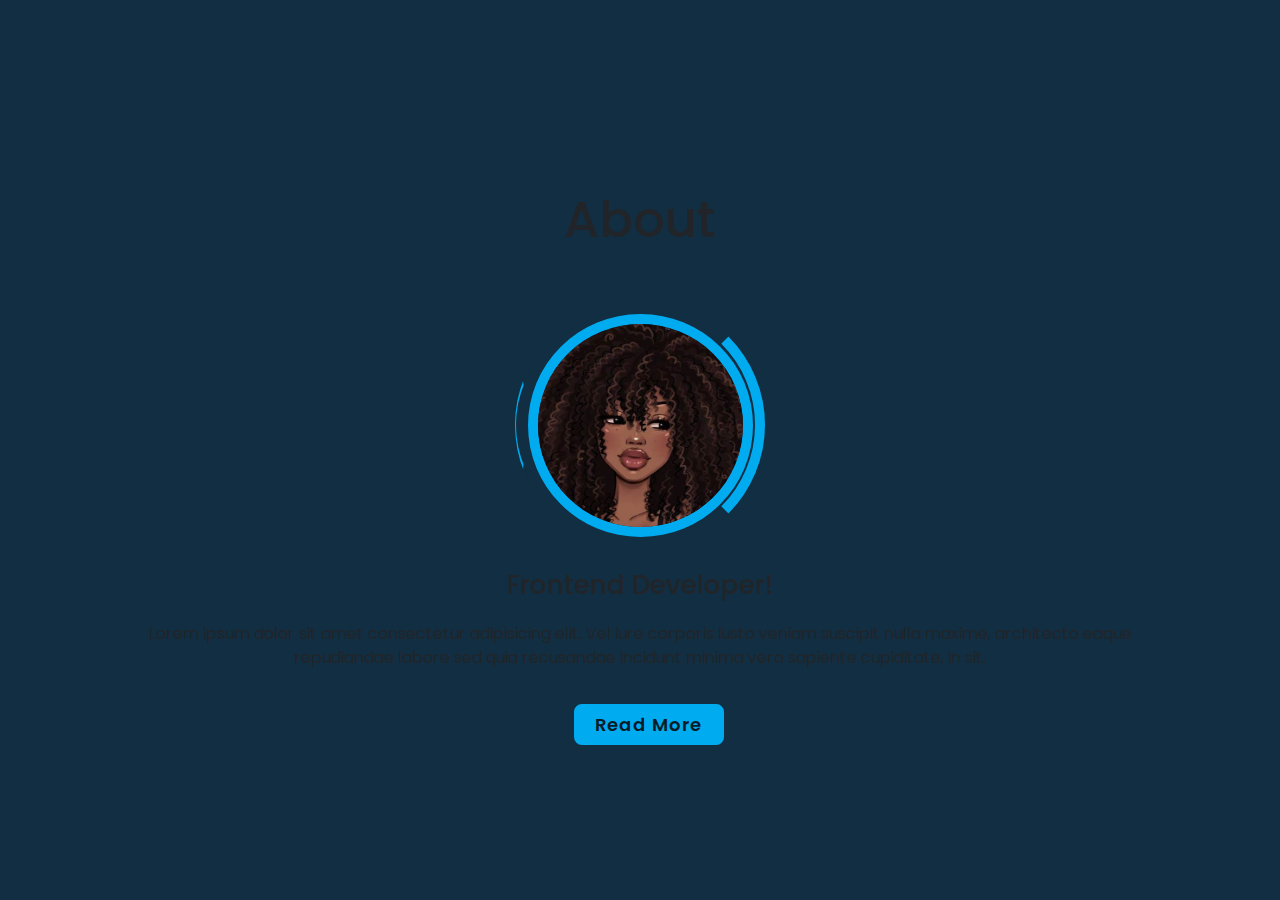
<file: about.html>
<!DOCTYPE html>
<html lang="en">
  <head>
    <meta charset="UTF-8" />
    <meta name="viewport" content="width=device-width, initial-scale=1.0" />
    <title>About Me</title>
    <link rel="stylesheet" href="src/style.css" />
    <link
      href="https://cdn.jsdelivr.net/npm/bootstrap@5.3.3/dist/css/bootstrap.min.css"
      rel="stylesheet"
      integrity="sha384-QWTKZyjpPEjISv5WaRU9OFeRpok6YctnYmDr5pNlyT2bRjXh0JMhjY6hW+ALEwIH"
      crossorigin="anonymous"
    />
    <link rel="preconnect" href="https://fonts.googleapis.com" />
    <link rel="preconnect" href="https://fonts.gstatic.com" crossorigin />
    <link
      href="https://fonts.googleapis.com/css2?family=Poppins:ital,wght@0,100;0,200;0,300;0,400;0,500;0,600;0,700;0,800;0,900;1,100;1,200;1,300;1,400;1,500;1,600;1,700;1,800;1,900&display=swap"
      rel="stylesheet"
    />
  </head>
  <body>
    <section class="about" id="about">
      <h2 class="heading">About</h2>
      <div class="about-img">
        <img src="src/cuteness.jpeg" class="img-fluid" alt="" />
        <span class="circle-spin"></span>
      </div>
      <div class="about-content">
        <h3>Frontend Developer!</h3>
        <p>
          Lorem ipsum dolor sit amet consectetur adipisicing elit. Vel iure
          corporis iusto veniam suscipit nulla maxime, architecto eaque
          repudiandae labore sed quia recusandae incidunt minima vero sapiente
          cupiditate, in sit.
        </p>

        <div class="btn-box btn">
          <a href="#" class="btn">Read More</a>
        </div>
      </div>
    </section>
  </body>
</html>
</file>
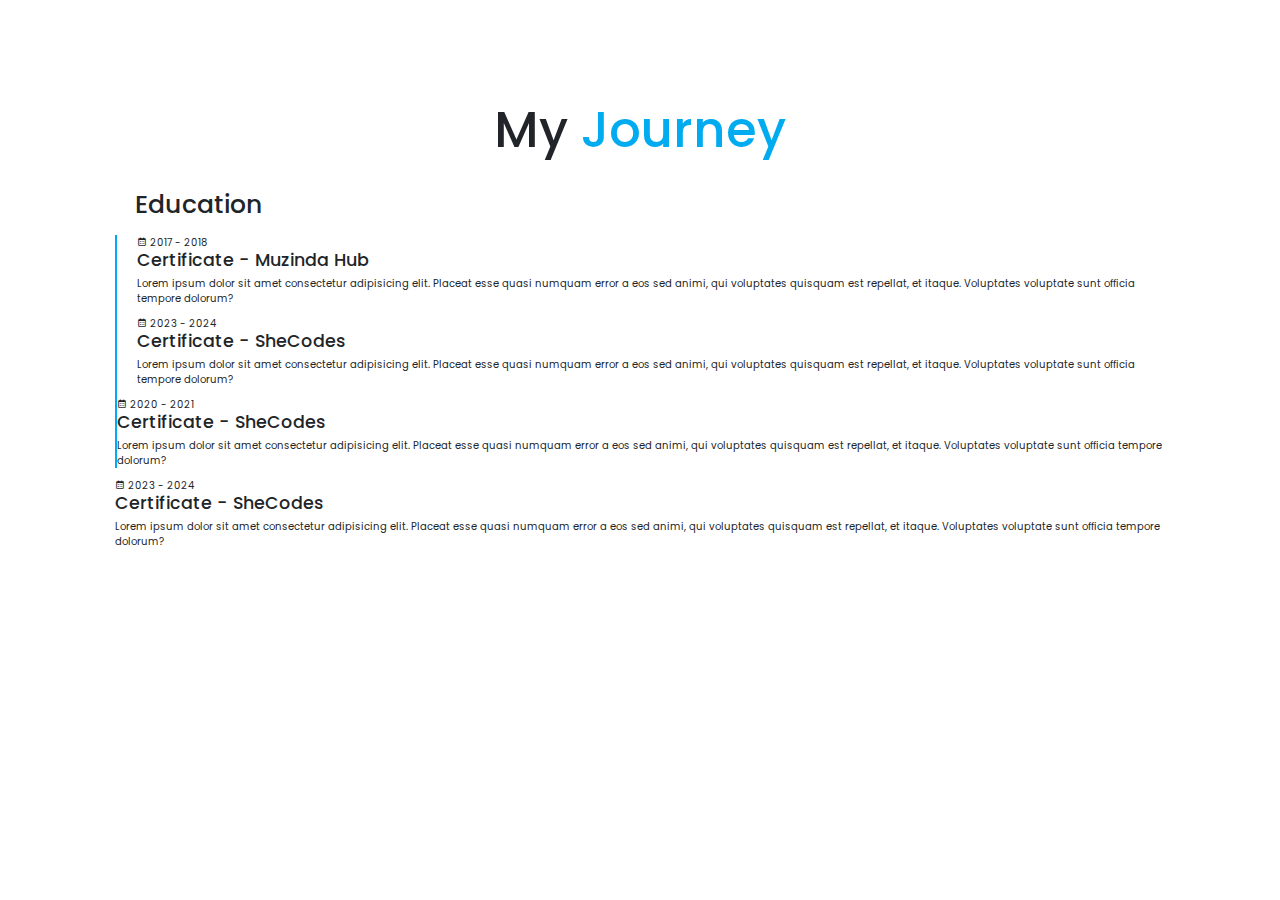
<file: Education.html>
<!DOCTYPE html>
<html lang="en">
  <head>
    <meta charset="UTF-8" />
    <meta name="viewport" content="width=device-width, initial-scale=1.0" />
    <title>Education</title>
    <link rel="stylesheet" href="src/style.css" />
    <link rel="preconnect" href="https://fonts.googleapis.com" />
    <link rel="preconnect" href="https://fonts.gstatic.com" crossorigin />
    <link
      href="https://fonts.googleapis.com/css2?family=Poppins:ital,wght@0,100;0,200;0,300;0,400;0,500;0,600;0,700;0,800;0,900;1,100;1,200;1,300;1,400;1,500;1,600;1,700;1,800;1,900&display=swap"
      rel="stylesheet"
    />
    <link
      href="https://cdn.jsdelivr.net/npm/bootstrap@5.3.3/dist/css/bootstrap.min.css"
      rel="stylesheet"
      integrity="sha384-QWTKZyjpPEjISv5WaRU9OFeRpok6YctnYmDr5pNlyT2bRjXh0JMhjY6hW+ALEwIH"
      crossorigin="anonymous"
    />
    <link
      href="https://unpkg.com/boxicons@2.1.4/css/boxicons.min.css"
      rel="stylesheet"
    />
  </head>
  <body>
    <section class="education" id="education">
      <h2 class="heading">My <span>Journey</span></h2>
      <div class="education-row">
        <div class="education-column">
          <h3 class="title">Education</h3>

          <div class="education-box">
           
             <div class="education-content">
              <div class="content">
                <div class="year">
                  <i class="bx bx-calendar"></i> 2017 - 2018
                </div>
                <h3>Certificate - Muzinda Hub</h3>
                <p>
                  Lorem ipsum dolor sit amet consectetur adipisicing elit.
                  Placeat esse quasi numquam error a eos sed animi, qui
                  voluptates quisquam est repellat, et itaque. Voluptates
                  voluptate sunt officia tempore dolorum?
                </p>

              </div>
            </div>
             
             <div class="education-content">
              <div class="content">
                <div class="year">
                  <i class="bx bx-calendar"></i> 2023 - 2024
                </div>
                <h3>Certificate - SheCodes</h3>
                <p>
                  Lorem ipsum dolor sit amet consectetur adipisicing elit.
                  Placeat esse quasi numquam error a eos sed animi, qui
                  voluptates quisquam est repellat, et itaque. Voluptates
                  voluptate sunt officia tempore dolorum?
                </p>

              </div>
            </div>
               <div class="content">
                <div class="year">
                  <i class="bx bx-calendar"></i> 2020 - 2021
                </div>
                <h3>Certificate - SheCodes</h3>
                <p>
                  Lorem ipsum dolor sit amet consectetur adipisicing elit.
                  Placeat esse quasi numquam error a eos sed animi, qui
                  voluptates quisquam est repellat, et itaque. Voluptates
                  voluptate sunt officia tempore dolorum?
                </p>

              </div>
            </div>
             <div class="content">
                <div class="year">
                  <i class="bx bx-calendar"></i> 2023 - 2024
                </div>
                <h3>Certificate - SheCodes</h3>
                <p>
                  Lorem ipsum dolor sit amet consectetur adipisicing elit.
                  Placeat esse quasi numquam error a eos sed animi, qui
                  voluptates quisquam est repellat, et itaque. Voluptates
                  voluptate sunt officia tempore dolorum?
                </p>

              </div>
            </div>
          </div>
        </div>
      </div>
    </section>
  </body>
</html>
</file>
<file: src/style.css>
* {
  margin: 0;
  padding: 0;
  box-sizing: border-box;
  text-decoration: none;
  border: none;
  outline: none;
  scroll-behavior: smooth;
  font-family: "Poppins", sans-serif;
}
:root {
  --bg-color: #081b29;
  --second-bg-color: #112e42;
  --text-color: #ededed;
  --main-color: #00abf0;
}
html {
  font-size: 62.5%;
  overflow-x: hidden;
}
body {
  background: var(--bg-color);
  color: var(--text-color);
}
.header {
  position: fixed;
  top: 0;
  left: 0;
  width: 100%;
  padding: 2rem 9%;
  background: transparent;
  display: flex;
  justify-content: space-between;
  align-items: center;
  z-index: 100;
}
.logo {
  font-size: 2.5rem;
  color: var(--text-color);
  font-weight: 600;
  text-decoration: none;
}
.navbar a {
  font-size: 1.7rem;
  color: var(--text-color);
  font-weight: 500;
  margin-left: 3.5rem;
  transition: 0.3s;
}
.navbar a:hover,
.navbar a.active {
  color: var(--main-color);
}
#menu-icon {
  font-size: 3.6rem;
  color: var(--text-color);
  cursor: pointer;
  display: none;
}
section {
  min-height: 100vh;
  padding: 10rem 9% 2rem;
}
.home {
  display: flex;
  align-items: center;
  padding: 0 9%;
}
.home-content {
  max-width: 60rem;
}
.home-content h1 {
  font-size: 5.6rem;
  font-weight: 700;
  line-height: 1.3;
}
.home-content .text-animate {
  position: relative;
  width: 32.8rem;
}
.home-content .text-animate h3 {
  font-size: 3.2rem;
  font-weight: 700;
  color: transparent;
  -webkit-text-stroke: 0.7px var(--main-color);
}
.home-content p {
  font-size: 1.6rem;
  margin: 2rem 0 3rem;
}
.btn-box {
  position: relative;
  display: flex;
  justify-content: space-between;
  width: 34.5rem;
  height: 5rem;
}
.btn-box .btn {
  position: relative;
  display: inline-flex;
  justify-content: center;
  align-items: center;
  width: 15rem;
  height: 100%;
  background: var(--main-color);
  border: 0.2rem solid var(--main-color);
  border-radius: 0.8rem;
  font-size: 1.8rem;
  font-weight: 600;
  letter-spacing: 0.1rem;
  color: var(--bg-color);
  z-index: 1;
  overflow: hidden;
  transition: 0.5s;
}
.btn-box .btn:hover {
  color: var(--main-color);
}
.btn-box .btn:nth-child(2) {
  background: transparent;
  color: var(--main-color);
}
.btn-box .btn:nth-child(2)::before {
  background: var(--bg-color);
}
.btn-box .btn::before {
  content: "";
  position: absolute;
  top: 0;
  left: 0;
  width: 0;
  height: 100%;
  background: var(--bg-color);
  z-index: -1;
  transition: 0.5s;
}
.btn-box .btn:hover ::before {
  width: 100%;
}
.home-sci {
  position: absolute;
  bottom: 4rem;
  width: 170px;
  display: flex;
  justify-content: space-between;
}
.home-sci a {
  position: relative;
  display: inline-flex;
  justify-content: center;
  align-items: center;
  width: 40px;
  height: 40px;
  text-decoration: none;
  background: transparent;
  border: 0.2rem solid var(--main-color);
  border-radius: 50%;
  font-size: 20px;
  color: var(--main-color);
  z-index: 1;
  overflow: hidden;
  transition: 0.5s;
}
.home-sci a:hover {
  color: var(--bg-color);
}
.home-sci a::before {
  content: "";
  position: absolute;
  top: 0;
  left: 0;
  width: 0;
  height: 100%;
  background: var(--main-color);
  z-index: -1;
  transition: 0.5s;
}
.home-sci a:hover ::before {
  width: 100%;
}
.home-imgHover {
  position: absolute;
  top: 0;
  right: 0;
  width: 45%;
  height: 100%;
  background: transparent;
  transition: 0.3s;
}
.home-imgHover:hover {
  background: var(--bg-color);
  opacity: 0.8;
}
.about {
  display: flex;
  justify-content: center;
  align-items: center;
  flex-direction: column;
  gap: 2rem;
  background: var(--second-bg-color);
  padding-bottom: 6rem;
}
.heading {
  font-size: 5rem;
  margin-bottom: 3rem;
  text-align: center;
}
span {
  color: var(--main-color);
}
.about-img {
  position: relative;
  width: 25rem;
  height: 25rem;
  border-radius: 50%;
  display: flex;
  justify-content: center;
  align-items: center;
}
.about-img img {
  width: 90%;
  border-radius: 50%;
  border: 1rem solid var(--main-color);
}
.about-img .circle-spin {
  position: absolute;
  top: 50%;
  left: 50%;
  transform: translate(-50%, -50%) rotate(0);
  width: 100%;
  height: 100%;
  border-radius: 50%;
  border-top: 1rem solid var(--second-bg-color);
  border-bottom: 1rem solid var(--second-bg-color);
  border-left: 1px solid var(--main-color);
  border-right: 1rem solid var(--main-color);
}
.about-content {
  text-align: center;
}
.about-content h3 {
  font-size: 2.6rem;
}
.about-content p {
  font-size: 1.6rem;
  margin: 2rem 0 3rem;
}
.btn-box.btn {
  display: inline-block;
  width: 15rem;
}
.btn-box.btn a::before {
  background: var(--second-bg-color);
}
.education {
  display: flex;
  justify-content: center;
  align-items: center;
  flex-direction: column;
  min-height: auto;
  padding-bottom: 5rem;
}
.education .education-row {
  display: flex;
  flex-wrap: wrap;
  gap: 5rem;
}
.education-row .education-column {
  flex: 1 1 40rem;
}
.education-column .title {
  font-size: 2.5rem;
  margin: 0 0 1.5rem 2rem;
}
.education-column .education-box {
  border-left: 0.2rem solid var(--main-color);
}
.education-box .education-content {
  position: relative;
  padding-left: 2rem;
}
</file>
